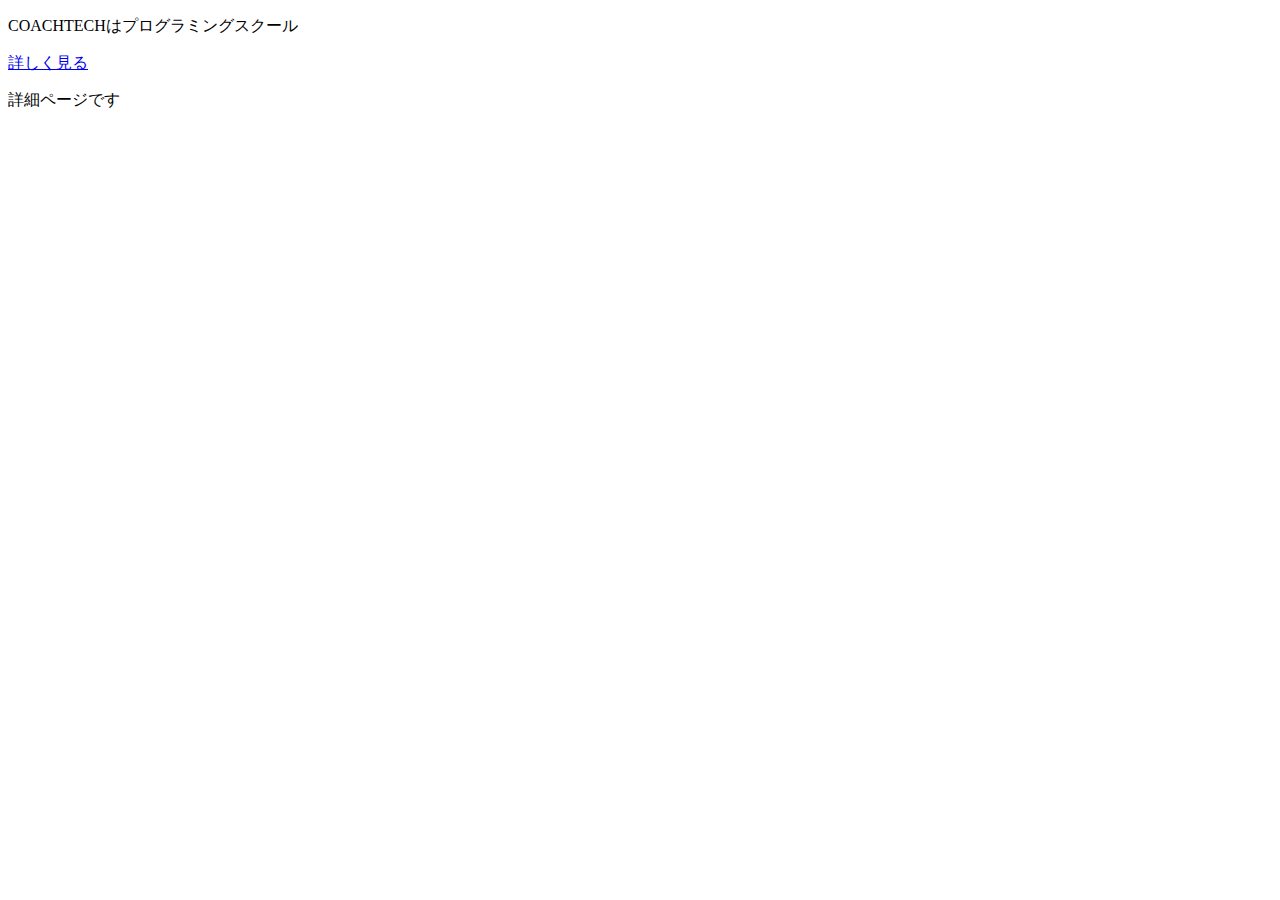
<file: coachtech/index.html>
<!DOCTYPE html>
<html lang="ja">

<head>

  <meta charset="UTF-8">
  <meta name="viewport" content="width=device-width, initial-scale=1.0">
  <title>COACHTECH</title>
</head>

<body>
  <p>COACHTECHはプログラミングスクール</p>
</body>

</html>
<a href="detail.html">詳しく見る</a>
<p>詳細ページです
<p>

<head>
    <link rel="icon" href="./img/favicon.ico">
</file>
